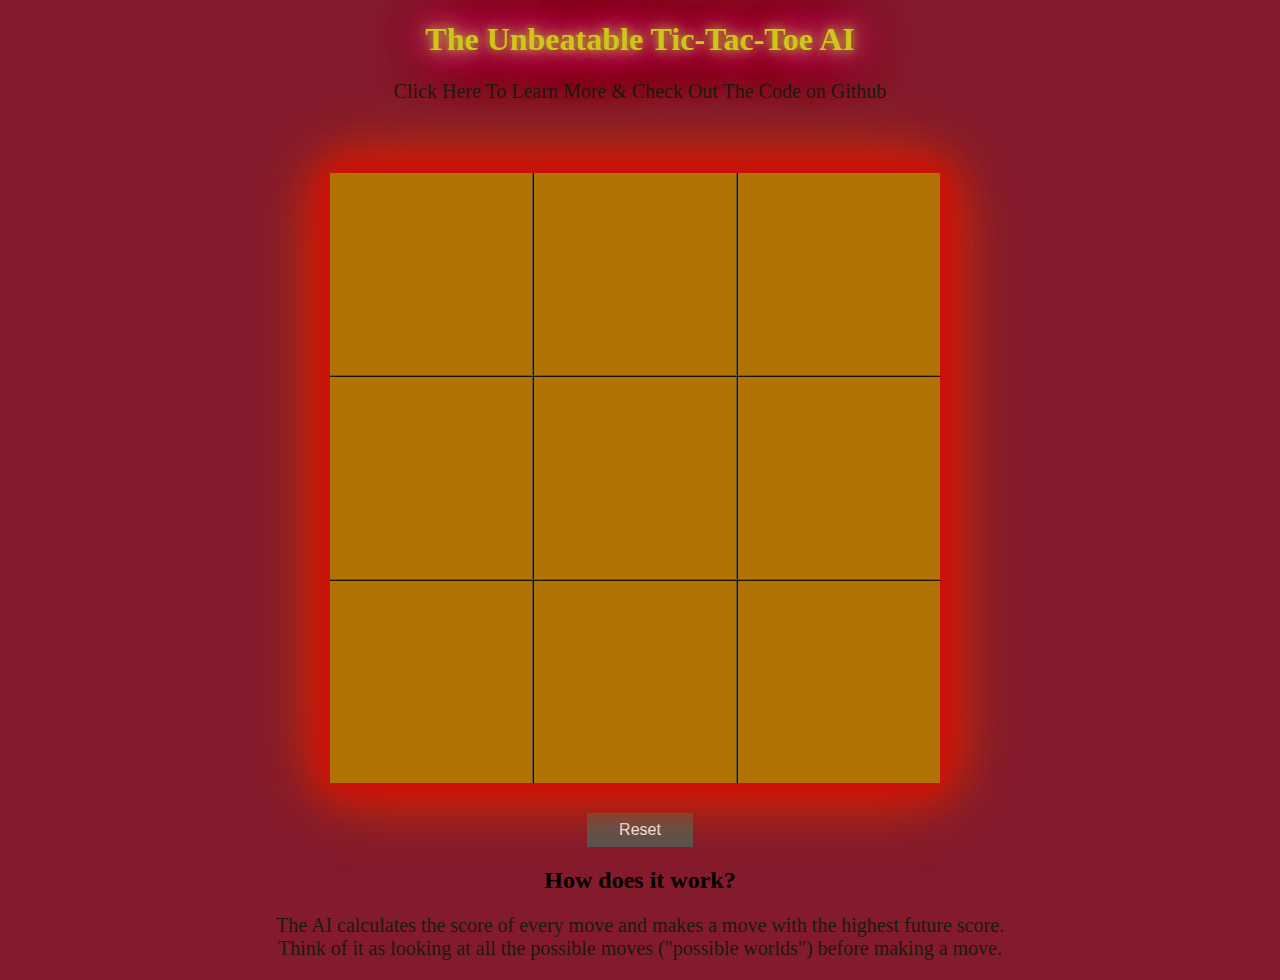
<file: index.html>
<!DOCTYPE html>

<html lang="en">
    <head>
        <meta charset="utf-8">
        <title>Unbeatable Tic Tac Toe</title>
        <link rel="stylesheet" type="text/css" href="gameStyles.css">
    </head>

    <body style="background-color:#841b2d; cursor:url(./assets/arrow.png), auto;">
        <h1 class="status">The Unbeatable Tic-Tac-Toe AI</h1>
        <a href="https://github.com/freakingrocky/TicTacToe" target="_blank"><p class="link">Click Here To Learn More & Check Out The Code on Github</p></a>

        <table>
            <tr>
                <td class="cell" id="0"></td>
                <td class="cell" id="1"></td>
                <td class="cell" id="2"></td>
            </tr>
            <tr>
                <td class="cell" id="3"></td>
                <td class="cell" id="4"></td>
                <td class="cell" id="5"></td>
            </tr>
            <tr>
                <td class="cell" id="6"></td>
                <td class="cell" id="7"></td>
                <td class="cell" id="8"></td>
            </tr>
        </table>
        <div class="endGame">
            <div class="text"> </div>
        </div>

        <div style="text-align: center; padding-top: 80px;">
            <button onClick=startGame()>Reset</button>
        </div>

        <h2 style="text-align: center;" class="text">How does it work?</h2>
        <p class="text">The AI calculates the score of every move and makes a move with the highest future score.<br> Think of it as looking at all the possible moves ("possible worlds") before making a move.</p>

        <script src="game.js"></script>
    </body>
</html>
</file>
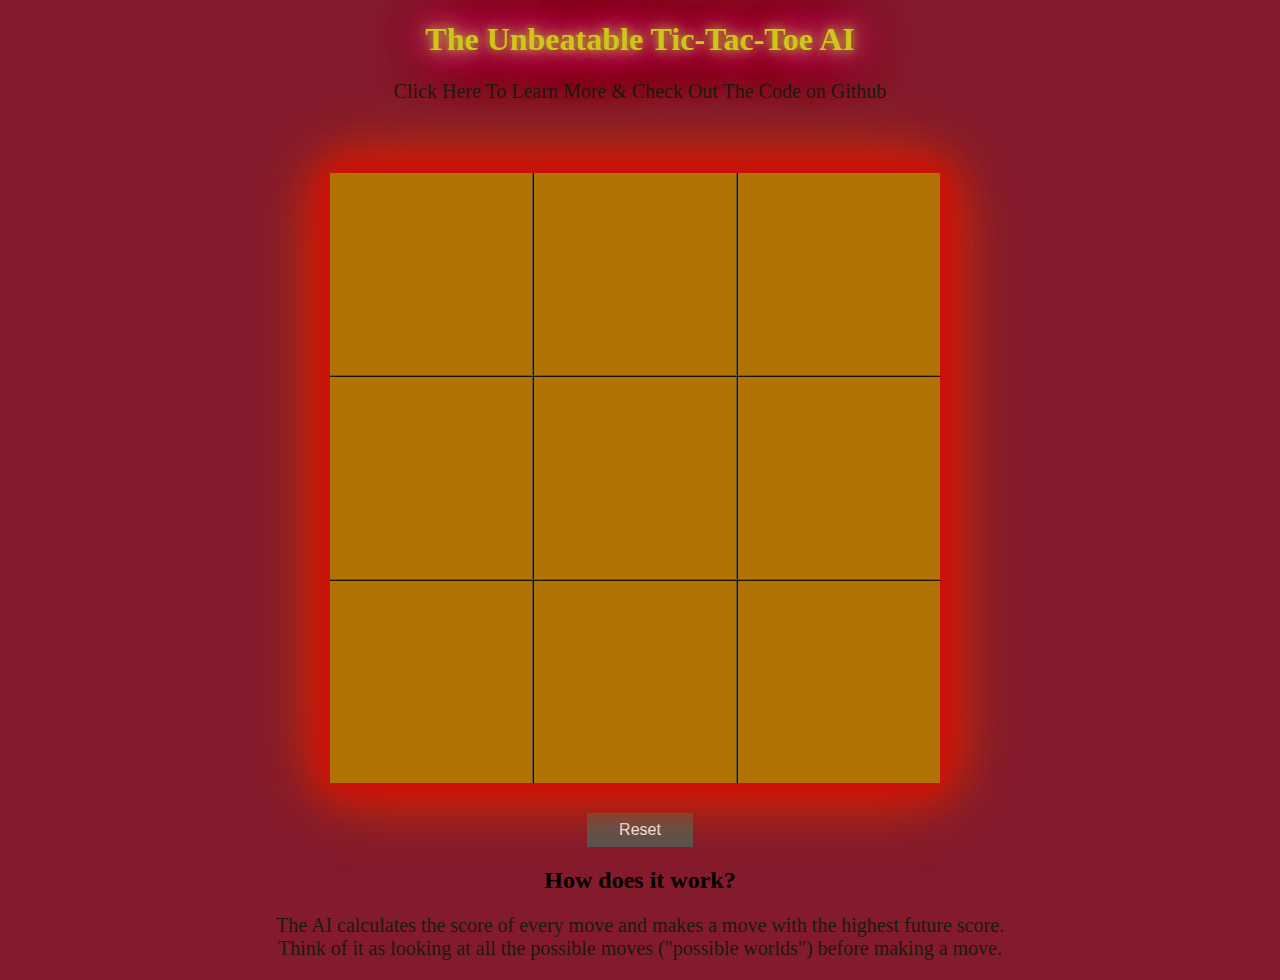
<file: game.html>
<!DOCTYPE html>

<html lang="en">
    <head>
        <meta charset="utf-8">
        <title>Unbeatable Tic Tac Toe</title>
        <link rel="stylesheet" type="text/css" href="gameStyles.css">
    </head>

    <body style="background-color:#841b2d; cursor:url(./assets/arrow.png), auto;">
        <h1 class="status">The Unbeatable Tic-Tac-Toe AI</h1>
        <a href="https://github.com/freakingrocky/TicTacToe" target="_blank"><p class="link">Click Here To Learn More & Check Out The Code on Github</p></a>

        <table>
            <tr>
                <td class="cell" id="0"></td>
                <td class="cell" id="1"></td>
                <td class="cell" id="2"></td>
            </tr>
            <tr>
                <td class="cell" id="3"></td>
                <td class="cell" id="4"></td>
                <td class="cell" id="5"></td>
            </tr>
            <tr>
                <td class="cell" id="6"></td>
                <td class="cell" id="7"></td>
                <td class="cell" id="8"></td>
            </tr>
        </table>
        <div class="endGame">
            <div class="text"> </div>
        </div>

        <div style="text-align: center; padding-top: 80px;">
            <button onClick=startGame()>Reset</button>
        </div>

        <h2 style="text-align: center;" class="text">How does it work?</h2>
        <p class="text">The AI calculates the score of every move and makes a move with the highest future score.<br> Think of it as looking at all the possible moves ("possible worlds") before making a move.</p>

        <script src="game.js"></script>
    </body>
</html>
</file>
<file: gameStyles.css>
td {
    border: 2px solid rgba(0, 0, 0, 0.849);
    border-style: ridge;
    height: 200px;
    width: 200px;
    text-align: center;
    vertical-align: middle;
    font-family: "Comic Sans MS", cursive, sans-serif;
    font-size: 135px;
    cursor:url(./assets/cross.png), auto;
    background-color: #2a0a100a;
}

h1 {
    text-align: center;
    font-family: 'Brush Script MT', cursive;
    color: rgb(209, 197, 25);
    text-shadow: 0 0 10px rgb(172, 187, 36), 0 0 20px rgb(224, 120, 120), 0 0 30px #95476e, 0 0 40px #e60073, 0 0 50px #e60073, 0 0 60px #e60073, 0 0 70px #dd1818;
    cursor:url(./assets/wand.png), auto;
}

.text {
    cursor:url(./assets/wand.png), auto;
}

p {
    text-align: center;
    font-family: 'Brush Script MT', cursive;
    color: rgb(27, 26, 14);
    font-size: 20px;

}

.link:hover {
    color: white;
    cursor:url(./assets/pointer.png), pointer;
}

a {
    color:rgb(209, 197, 25, 0.0);
}

a:hover {
    color: rgba(59, 52, 52, 0.411);
    cursor:url(./assets/pointer.png), pointer;
}

a:visited {
    color: white;
}

td:hover {
    background-color: rgba(36, 134, 27, 0.5);
    animation: glow 1s ease-in-out infinite alternate;
    -webkit-animation: glow 1s ease-in-out infinite alternate;
    -moz-animation: glow 1s ease-in-out infinite alternate;
    box-shadow:
        inset 0 0 60px whitesmoke,
        inset 20px 0 80px #f0f,
        inset -20px 0 80px #0ff,
        inset 20px 0 300px #f0f,
        inset -20px 0 300px #0ff,
        0 0 50px #fff,
        -10px 0 80px #f0f,
        10px 0 80px #0ff;
}

table {
    border-collapse: collapse;
    position: relative;
    left: 50%;
    margin-left: -310px;
    top: 50px;
    color:rgb(0, 0, 0);
    background-blend-mode: color-burn;
    background-color: #b17304;
    box-shadow: 0 0 10px #cc130c, 0 0 20px #cc130c, 0 0 30px #cc130c, 0 0 40px #cc130c, 0 0 50px #cc130c, 0 0 60px #cc130c, 0 0 70px #d67200;
    padding-bottom: 310px;
}

table tr:first-child td {
    border-top: none;
}

table tr:last-child td {
    border-bottom: none;
}

table tr td:last-child {
    border-right: none;
}

table tr td:first-child {
    border-left: none;
}

button {
    background-color: #555555;
    border: none;
    color: white;
    padding: 8px 32px;
    text-align: center;
    text-decoration: none;
    display: inline-block;
    font-size: 16px;
    font-family: "Comic Sans MS", cursive, sans-serif;
}

button:hover{
    cursor:url(./assets/pointer.png), auto;
    box-shadow:
        inset 0 0 60px rgb(31, 27, 4),
        inset 20px 0 80px #f0f,
        inset -20px 0 80px #0ff,
        inset 20px 0 25px #f0f,
        inset -20px 0 25px #0ff,
        -10px 0 80px rgba(255, 0, 255, 0.212),
        10px 0 80px #0ff;
}

.endGame {
  display: none;
  width: 350px;
  top: 120px;
  background-color: green;
  position: absolute;
  left: 50%;
  margin-left: -175px;
  padding-top: 50px;
  padding-bottom: 50px;
  text-align: center;
  border-radius: 5px;
  color: white;
  font-size: 2em;
}


@keyframes glow {
    from {
    text-shadow:  0 0 10px #fff, 0 0 20px #fff, 0 0 30px #1f0311, 0 0    40px #e60073, 0 0 50px #e60073, 0 0 60px #160a10, 0 0 70px #e60073;
    }
    to {
    text-shadow:  0 0 20px #fff, 0 0 30px #ff4da6, 0 0 40px #ff4da6, 0 0 50px #ffffff, 0 0 60px #ff4da6, 0 0 70px #ffffff, 0 0 80px #ff4da6;
    }
}

@keyframes glowAlt {
    from {
    text-shadow:  0 0 10px rgb(204, 191, 135), 0 0 20px #888F90, 0 0 30px #1f0311, 0 0 140px #afd119, 0 0 150px #d0ff00, 0 0 160px #160a10, 0 0 170px #9c0505;
    }
    to {
    text-shadow:  0 0 20px rgb(238, 129, 129), 0 0 30px #79810d, 0 0 40px #c3ff00, 0 0 150px #ffffff, 0 0 160px #d1c519, 0 0 170px #fff200, 0 0 180px #b5db1a;
    }
}
</file>
